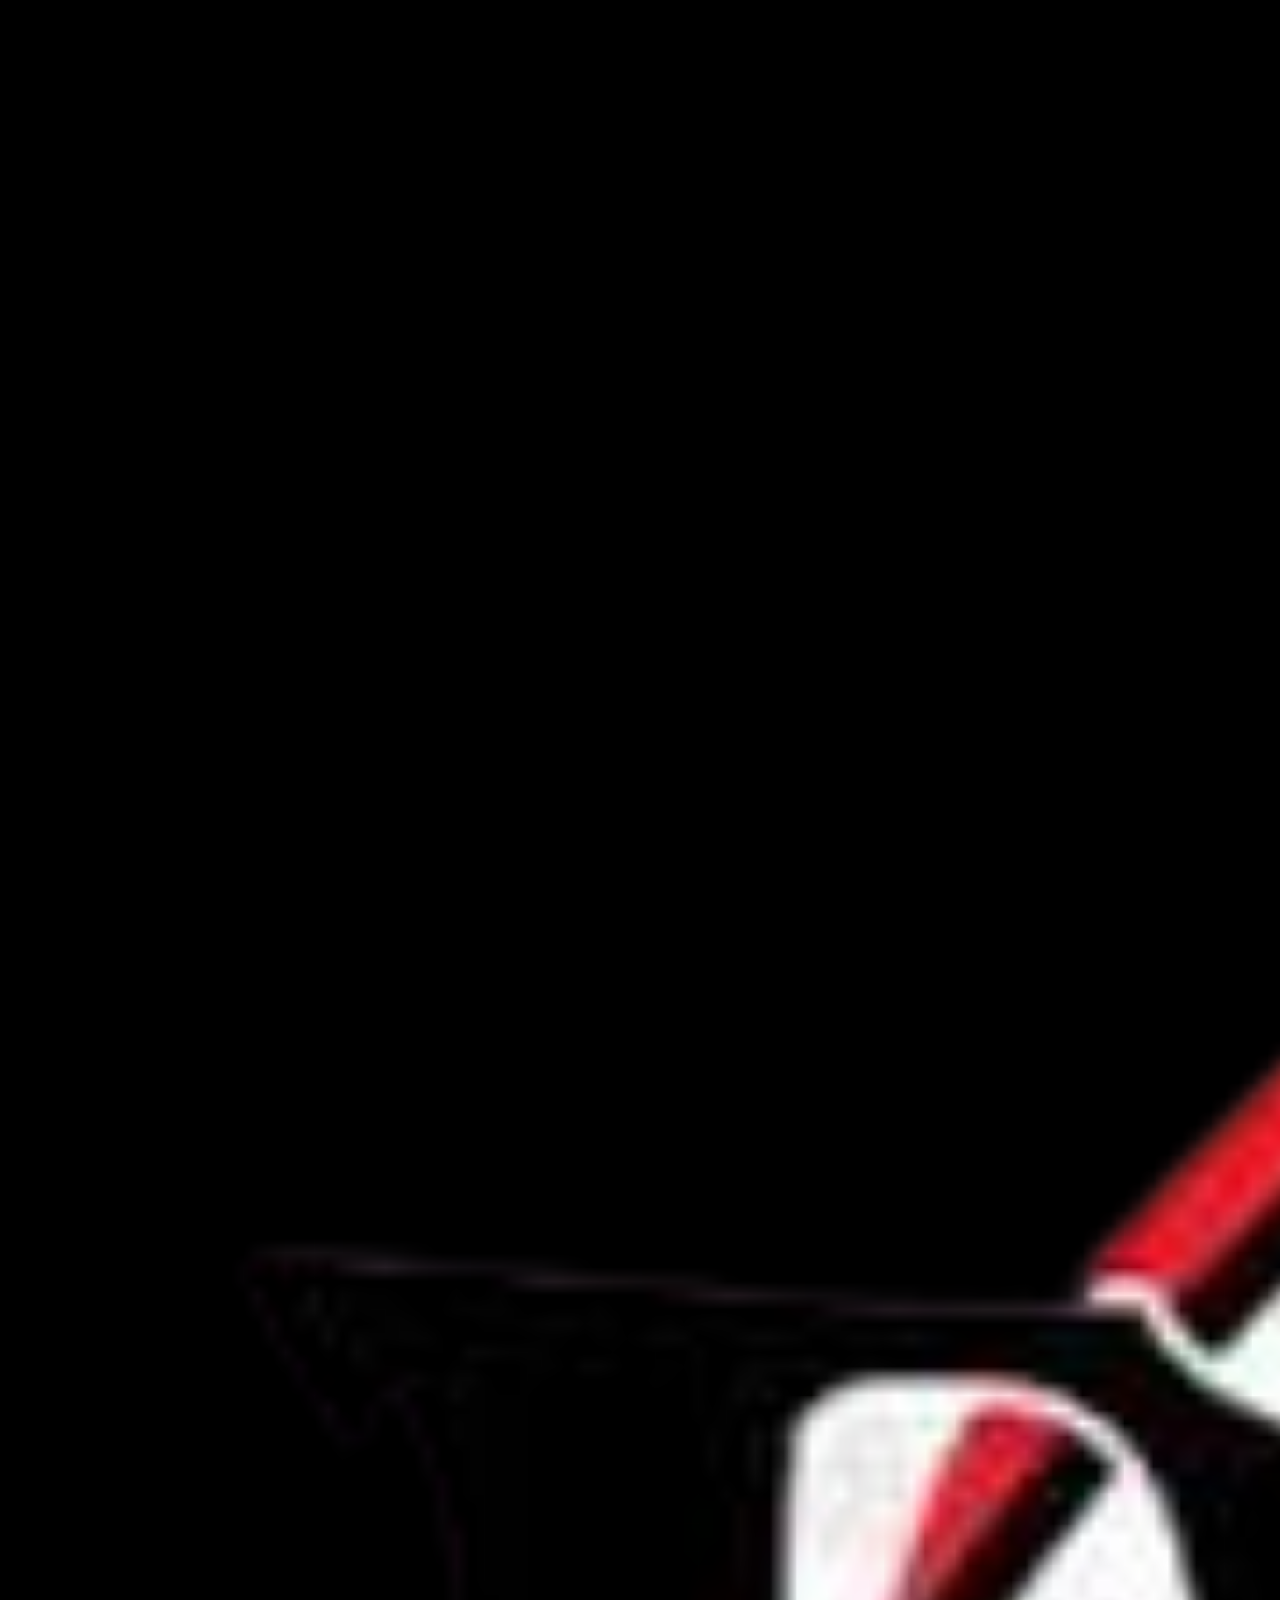
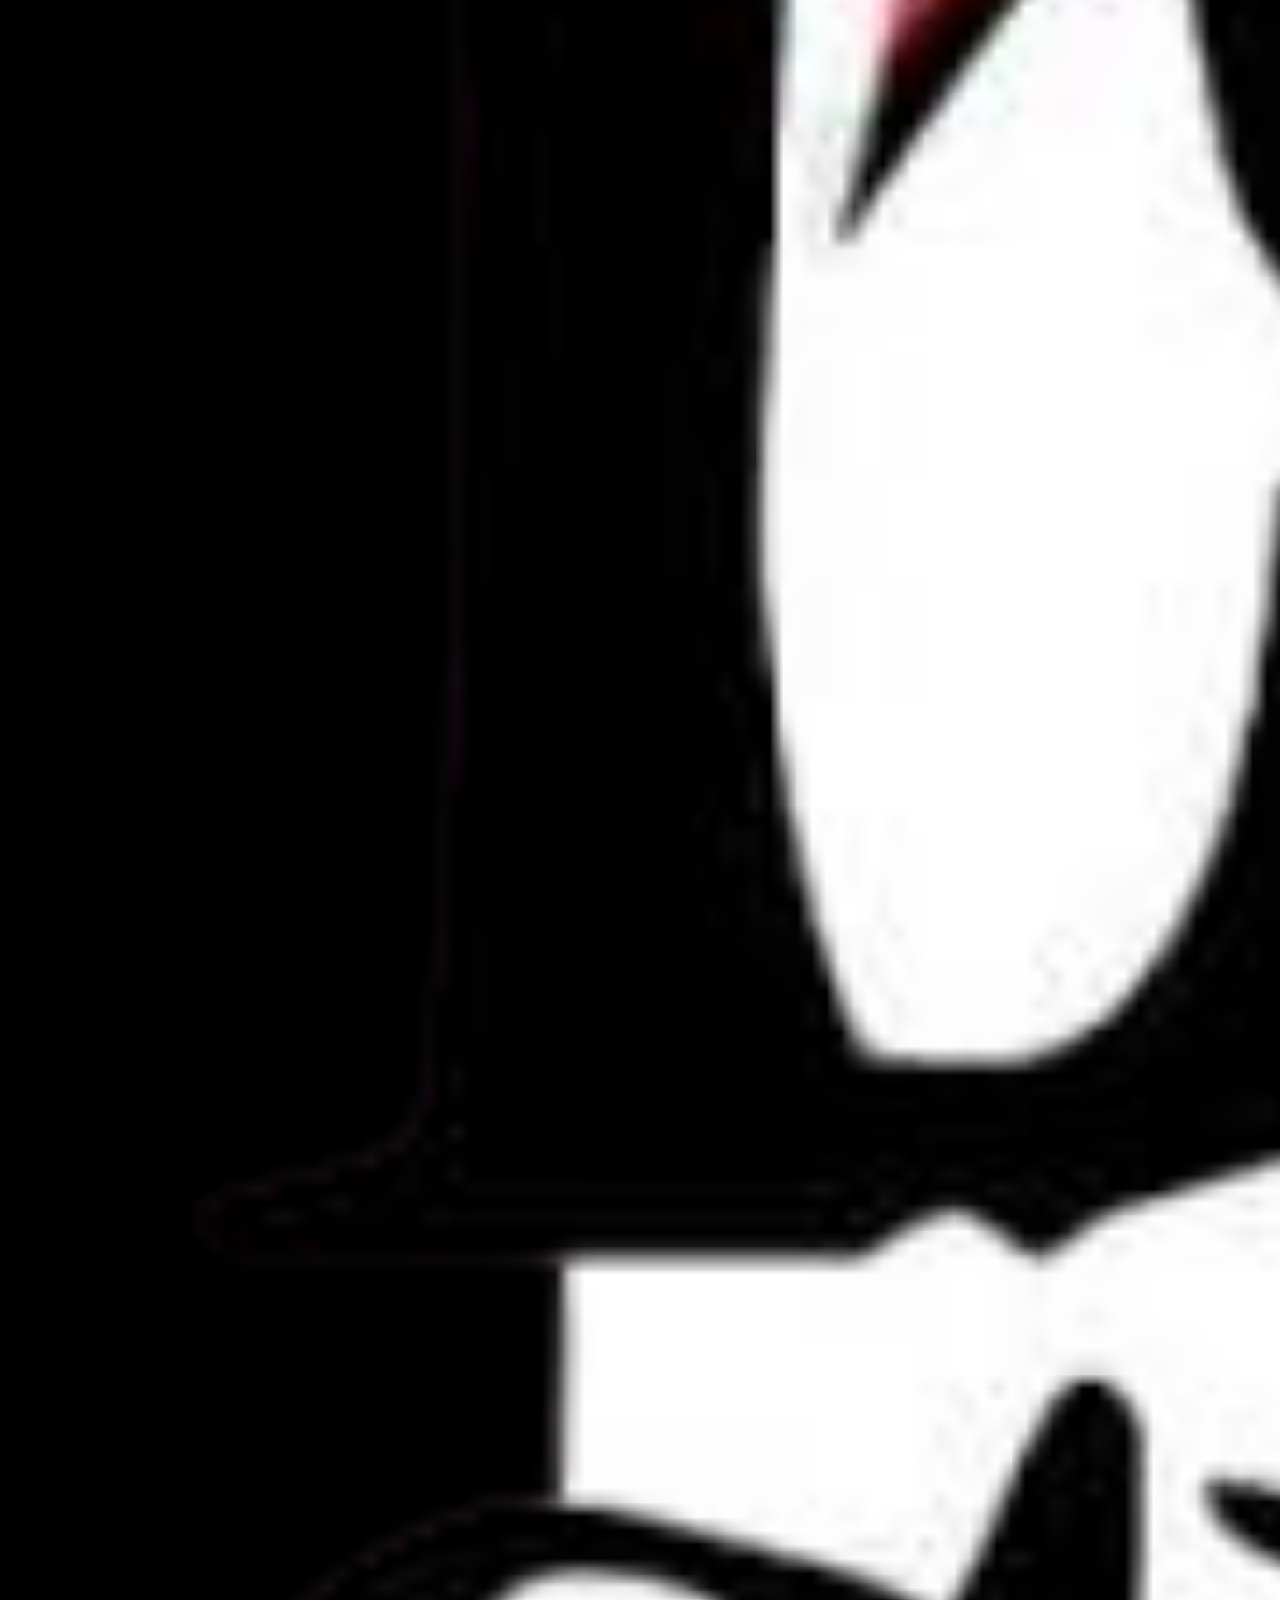
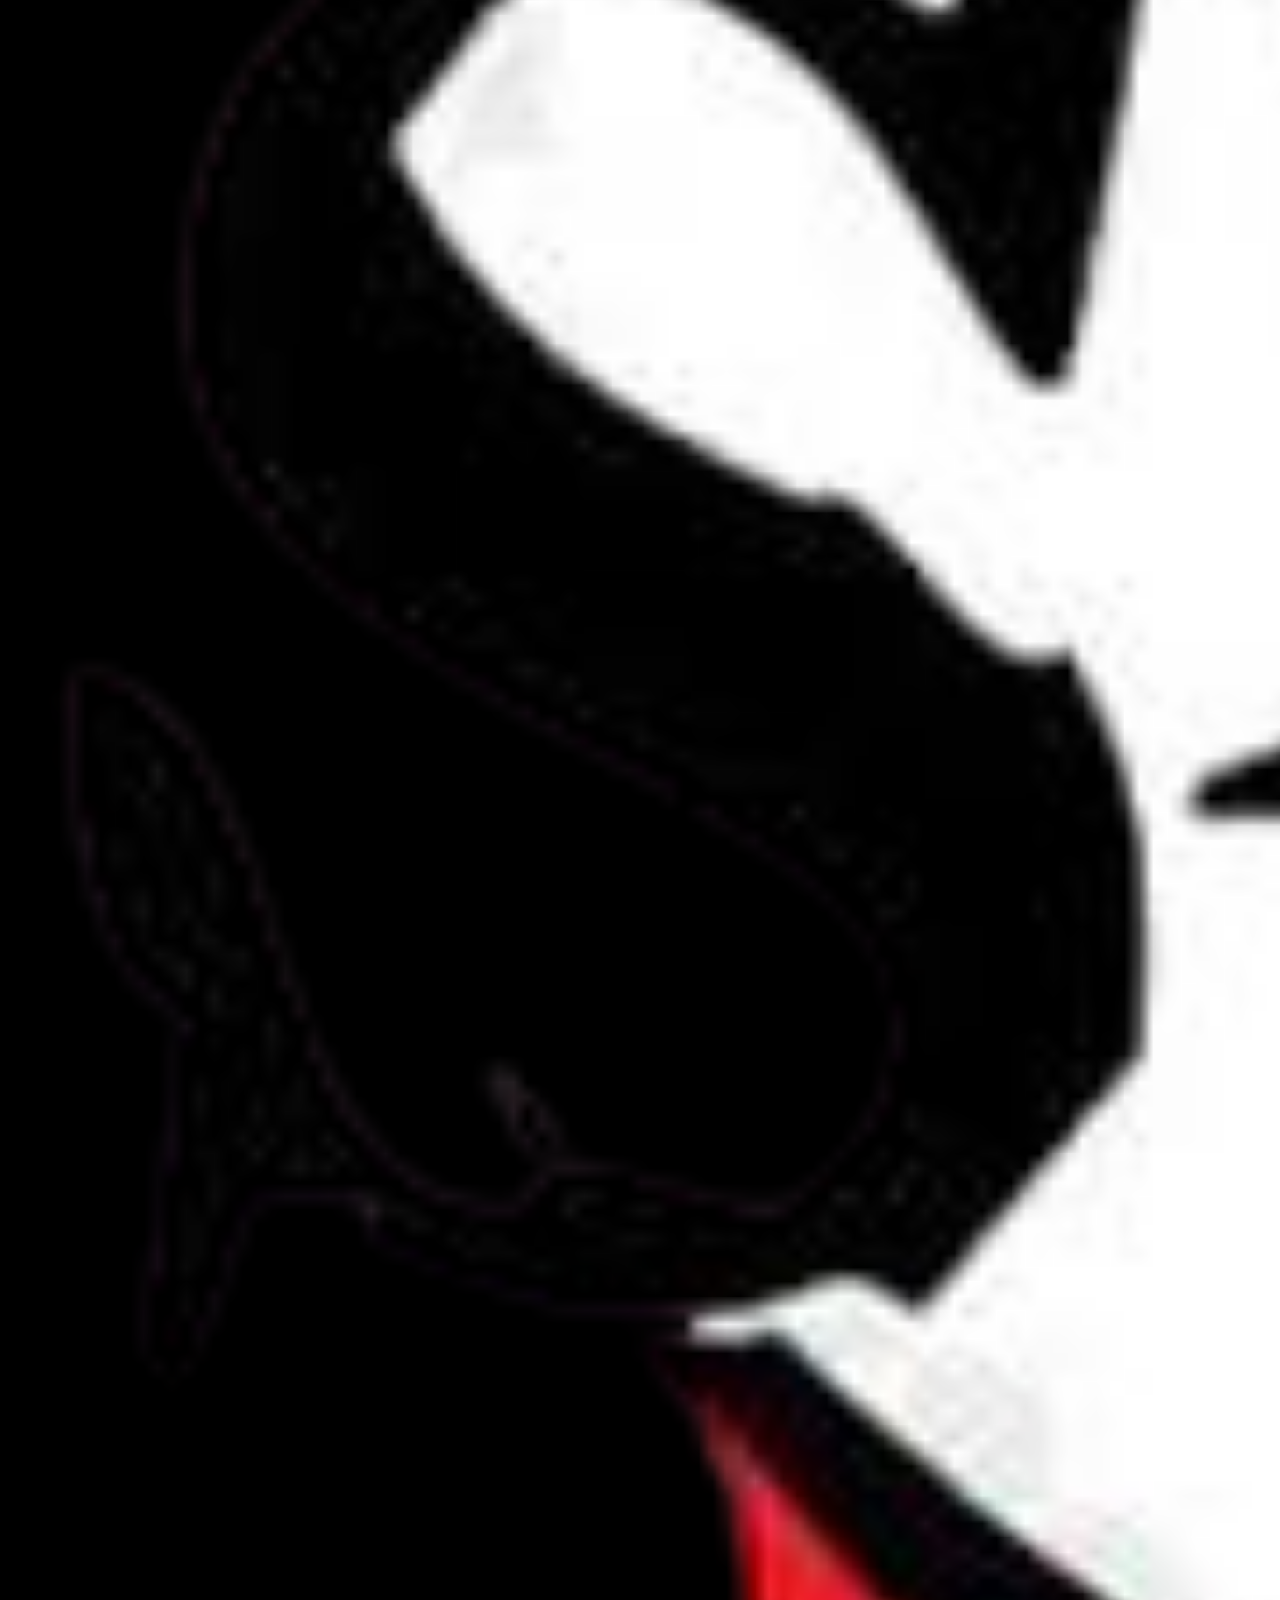
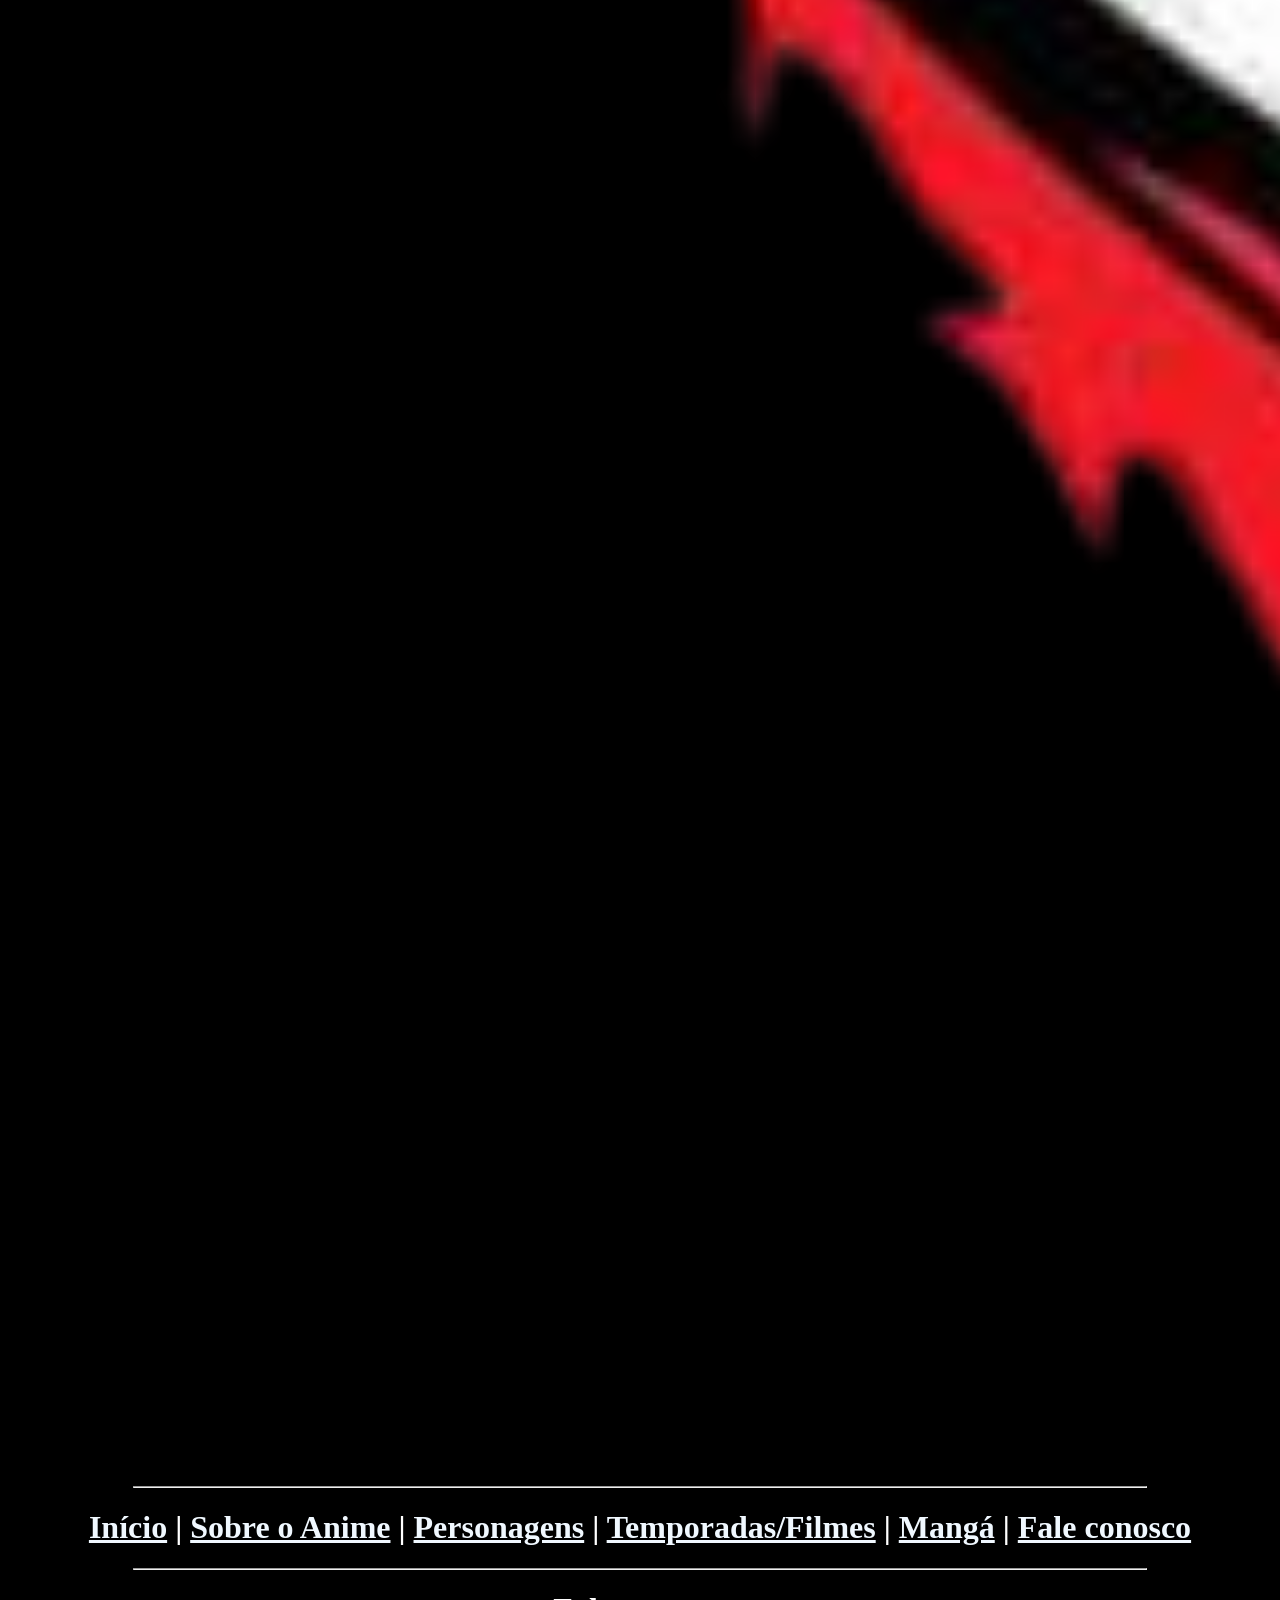
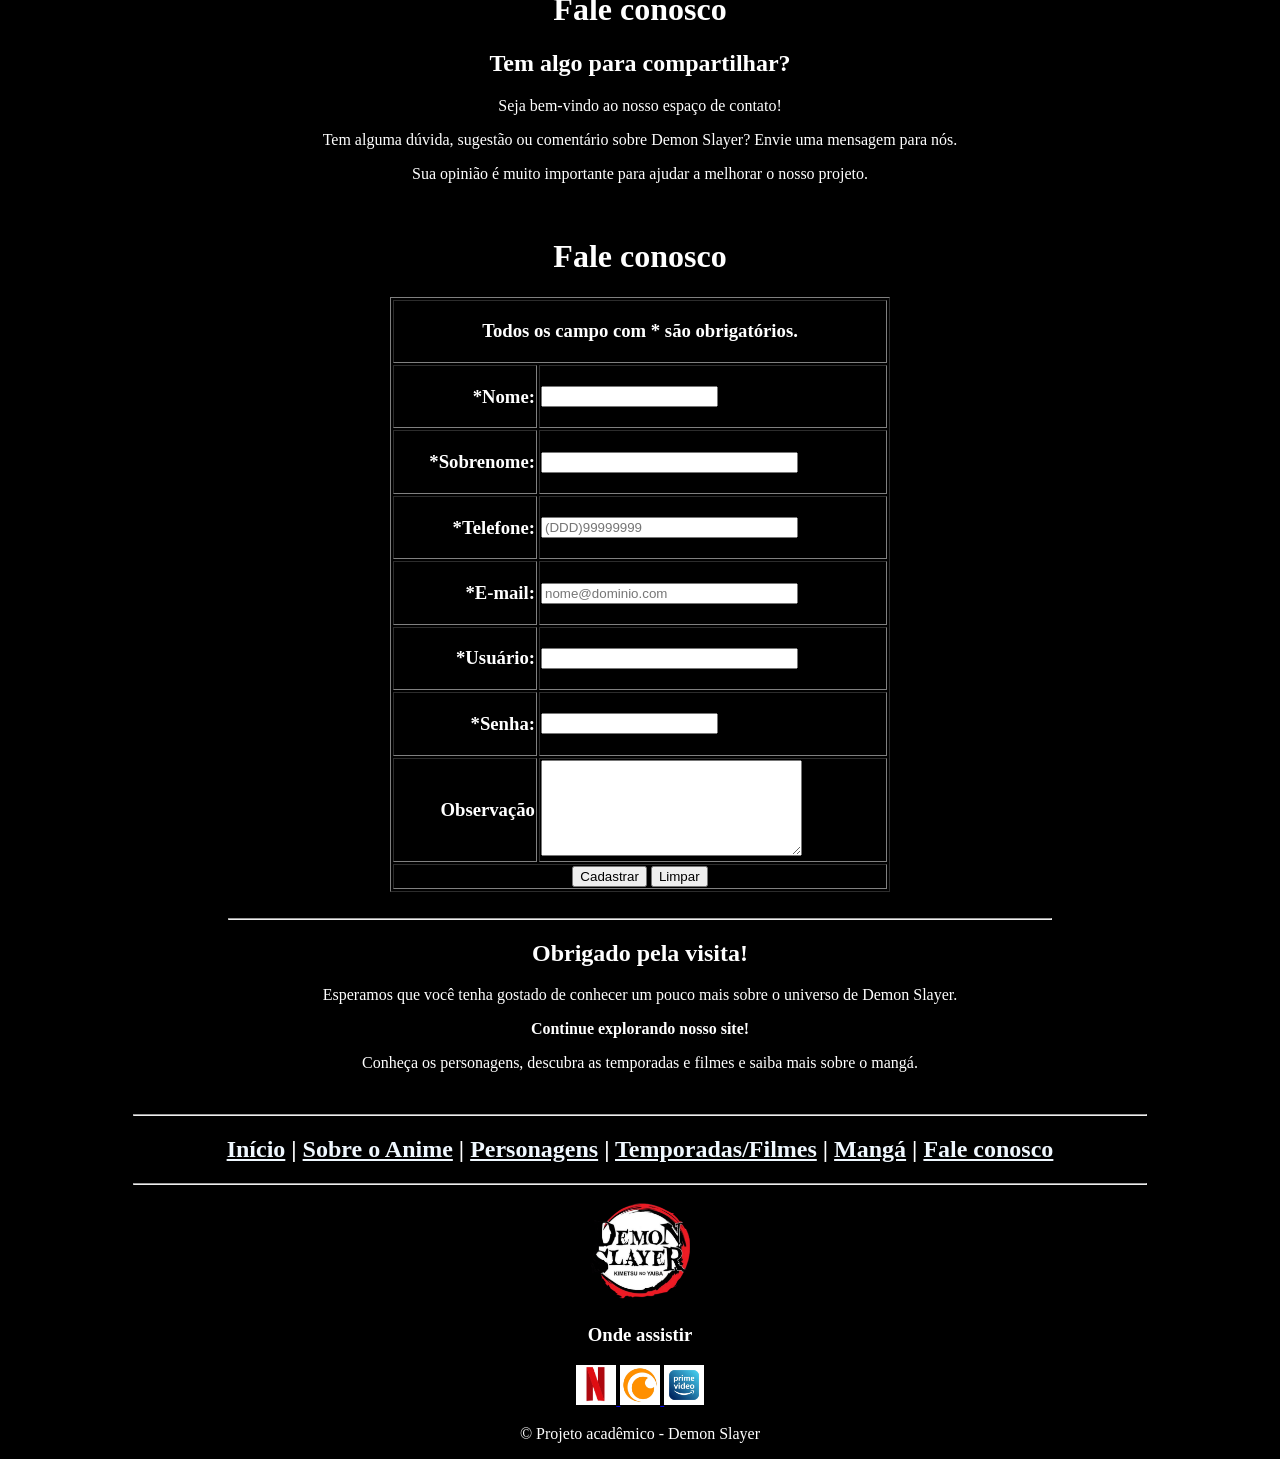
<file: pages/faleconosco.html>
<!DOCTYPE html>
<html lang="pt-br">

<head>
    <meta charset="UTF-8">
    <title>Fale Conosco - Demon Slayer</title>
</head>

<body bgcolor="black" text="white">

    <!-- Cabeçalho -->
    <p align="center">
        <a href="../index.html">
            <img src="../img/simbolo.png" height="auto" alt="Símbolo Demon Slayer" title="Símbolo Demon Slayer" />
        </a>
    </p>

    <hr width="80%" />

    <!-- Menu -->
    <h1 align="center">
        <a href="../index.html" style="color: aliceblue;">Início</a> |
        <a href="./sobre.html" style="color: aliceblue;">Sobre o Anime</a> |
        <a href="./personagens.html" style="color: aliceblue;">Personagens</a> |
        <a href="./temporadas.html" style="color: aliceblue;">Temporadas/Filmes</a> |
        <a href="./manga.html" style="color: aliceblue;">Mangá</a> |
        <a href="./faleconosco.html" style="color: aliceblue;">Fale conosco</a>
    </h1>

    <hr width="80%" />

    <!-- Conteúdo principal -->

    <h1 align="center">Fale conosco</h1>

    <h2 align="center">Tem algo para compartilhar?</h2>

    <p align="center">
        Seja bem-vindo ao nosso espaço de contato!
    </p>

    <p align="center">
        Tem alguma dúvida, sugestão ou comentário sobre Demon Slayer?
        Envie uma mensagem para nós.
    </p>

    <p align="center">
        Sua opinião é muito importante para ajudar a melhorar o nosso projeto.
    </p>

    <br />

    <!-- Formulário -->

    <h1 align="center">Fale conosco</h1>
    <form action="../index.html" method="post">
        <table align="center" width="500" height="auto" border="1">
            <thead>
                <tr>
                    <td colspan="2" align="center">  <!-- colsplan serve para mesclar colunas-->
                        <h3>
                            Todos os campo com * são obrigatórios.
                        </h3>
                    </td>
                </tr>
            </thead>
            <tbody>
                <tr>
                    <td align="right">
                        <h3>*Nome:</h3>
                    </td>
                    <td align="left">
                        <input type="texto" name="nome" required maxlength="50"/>
                    </td>
                </tr>
                <tr>
                    <td align="right">
                        <h3>*Sobrenome:</h3>
                    </td>
                    <td align="left">
                        <input type="text" name="sobrenome" required size="30" maxlength="50"/>
                    </td>
                </tr>              
                <tr>
                    <td align="right">
                        <h3>*Telefone:</h3>
                    </td>
                    <td align="left">
                        <input type="tel" name="telefone" required size="30" maxlength="11" placeholder="(DDD)99999999" />
                    </td>
                </tr>
                <tr>
                    <td align="right">
                        <h3>*E-mail:</h3>
                    </td>
                    <td align="left">
                        <input type="email" name="email" required size="30" maxlength="50" placeholder="nome@dominio.com" />
                    </td>
                </tr>
                <tr>
                    <td align="right">
                        <h3>*Usuário:</h3>
                    </td>
                    <td align="left">
                        <input type="text" name="usuario" required size="30" maxlength="50" />
                    </td>
                </tr>
                <tr>
                    <td align="right">
                        <h3>*Senha:</h3>
                    </td>
                    <td align="left">
                        <input type="password" name="senha" required maxlength="50" />
                    </td>
                </tr>
                <tr>
                    <td align="right">
                        <h3>Observação</h3>
                    </td>
                    <td align="left">
                        <textarea name="obs" rows="6" cols="30" >
                        </textarea>
                    </td>
                </tr>
            </tbody>
            <tfoot>
                <tr>
                    <td align="center" colspan="2">
                        <input type="submit" name="enviar" value="Cadastrar"/>
                        <input type="reset" name="limpar" value="Limpar"/>

                    </td>
                </tr>
            </tfoot>
        </table>

    </form>

    <br />

    <hr width="65%" />

    <!-- Mensagem final -->

    <h2 align="center">Obrigado pela visita!</h2>

    <p align="center">
        Esperamos que você tenha gostado de conhecer um pouco mais
        sobre o universo de Demon Slayer.
    </p>

    <p align="center">
        <strong>
            Continue explorando nosso site!
        </strong>
    </p>

    <p align="center">
        Conheça os personagens, descubra as temporadas e filmes
        e saiba mais sobre o mangá.
    </p>

    <br />

    <!-- Rodapé -->

    <hr width="80%" />

    <h2 align="center">

        <a href="../index.html" style="color: aliceblue;">Início</a> |
        <a href="./sobre.html" style="color: aliceblue;">Sobre o Anime</a> |
        <a href="./personagens.html" style="color: aliceblue;">Personagens</a> |
        <a href="./temporadas.html" style="color: aliceblue;">Temporadas/Filmes</a> |
        <a href="./manga.html" style="color: aliceblue;">Mangá</a> |
        <a href="./faleconosco.html" style="color: aliceblue;">Fale conosco</a> 
    </h2>

    <hr width="80%" />

    <p align="center">

        <img src="../img/simbolo.png" height="100" alt="Símbolo Demon Slayer" title="Símbolo Demon Slayer" />

    </p>

    <h3 align="center">Onde assistir</h3>

    <p align="center">
        <a href="https://www.netflix.com/br/title/81091393?fromWatch=true&utm_source=chatgpt.com" target="_blank">
            <img src="../img/icon-netflix.png" height="40" alt="Netflix" title="Assistir Demon Slayer na Netflix" />
        </a>

        <a href="https://www.crunchyroll.com/pt-br/series/GY5P48XEY/demon-slayer-kimetsu-no-yaiba" target="_blank">

            <img src="../img/icon-crunchyroll.jpg" height="40" alt="Crunchyroll"
                title="Assistir Demon Slayer na Crunchyroll" />

        </a>

        <a href="https://www.primevideo.com/-/pt/detail/0I24QEX648DOPO1VD55AUL7PKZ" target="_blank">

            <img src="../img/amazon-prime-video.jpg" height="40" alt="Prime Video"
                title="Assistir Demon Slayer no Prime Video" />

        </a>

    </p>

    <p align="center">
        © Projeto acadêmico - Demon Slayer
    </p>

</body>

</html>
</file>
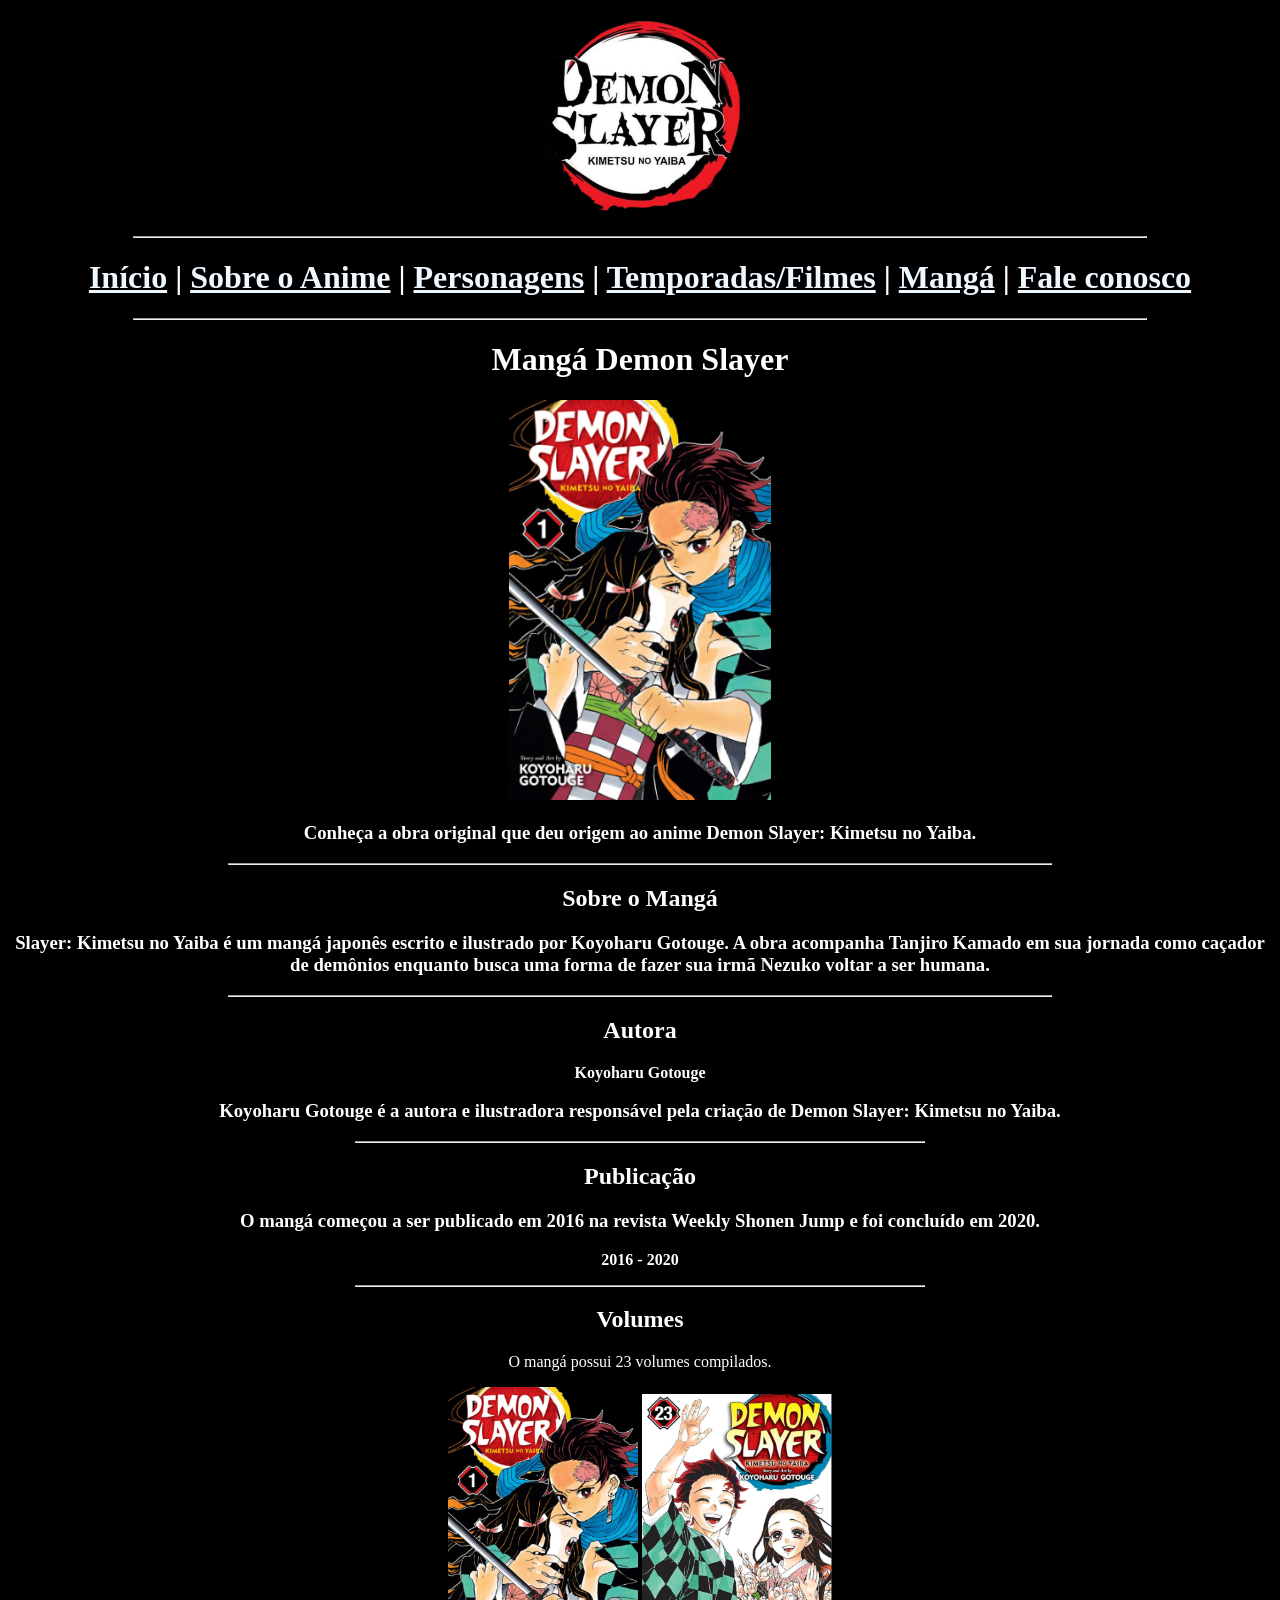
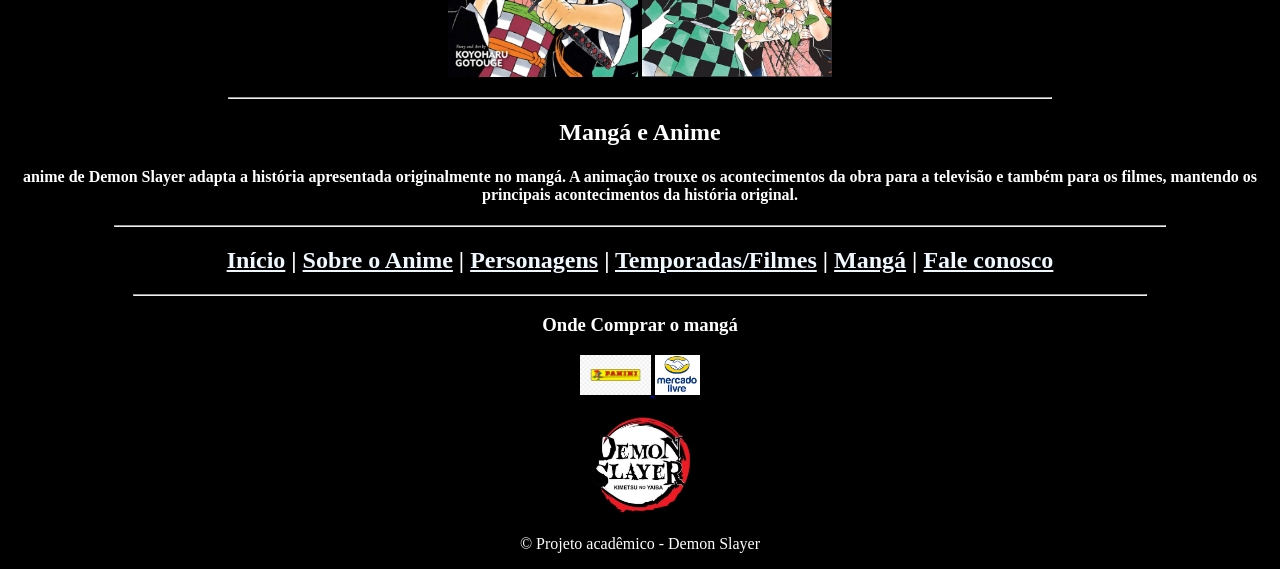
<file: pages/manga.html>
<!DOCTYPE html>
<html lang="pt-br">

<head>
    <meta charset="UTF-8">
    <title>Mangá - Demon Slayer</title>
</head>

<body bgcolor="black" text="white">

    <!-- Cabeçalho -->
    <p align="center">
        <a href="../index.html">
            <img src="../img/simbolo.png"
                height="200"
                alt="Símbolo Demon Slayer"
                title="Símbolo Demon Slayer" />
        </a>
    </p>

    <hr width="80%" />

    <!-- Menu -->
    <h1 align="center">
        <a href="../index.html" style="color: aliceblue;">Início</a> |
        <a href="./sobre.html" style="color: aliceblue;">Sobre o Anime</a> |
        <a href="./personagens.html" style="color: aliceblue;">Personagens</a> |
        <a href="./temporadas.html" style="color: aliceblue;">Temporadas/Filmes</a> |
        <a href="./manga.html" style="color: aliceblue;">Mangá</a> |
        <a href="./faleconosco.html" style="color: aliceblue;">Fale conosco</a>
    </h1>

    <hr width="80%" />

    <!-- Título -->
    <h1 align="center">Mangá Demon Slayer</h1>

    <p align="center">
        <img src="../img/manga-01.png"
            height="400"
            alt="Mangá Demon Slayer"
            title="Mangá Demon Slayer" />
    </p>

    <p align="center">
       <h3 align="center">
        Conheça a obra original que deu origem ao anime Demon Slayer:
        Kimetsu no Yaiba.
       </h3>
    </p>

    <!-- Sobre o mangá -->
    <hr width="65%" />

    <h2 align="center">Sobre o Mangá</h2>

    <p>
        <h3 align="center">
        Slayer: Kimetsu no Yaiba é um mangá japonês escrito e
        ilustrado por Koyoharu Gotouge. A obra acompanha Tanjiro
        Kamado em sua jornada como caçador de demônios enquanto busca
        uma forma de fazer sua irmã Nezuko voltar a ser humana.
        </h3>
    </p>

    <!-- Autor -->
    <hr width="65%" />

    <h2 align="center">Autora</h2>

    <p align="center">
        <strong>Koyoharu Gotouge</strong>
    </p>

    <p>
       <h3 align="center">
        Koyoharu Gotouge é a autora e ilustradora responsável pela
        criação de Demon Slayer: Kimetsu no Yaiba.
       </h3>
    </p>

    <!-- Publicação -->
    <hr width="45%" />

    <h2 align="center">Publicação</h2>

    <p>
        <h3 align="center">
        O mangá começou a ser publicado em 2016 na revista Weekly
        Shonen Jump e foi concluído em 2020.
        </h3>
    </p>

    <p align="center">
        <strong>2016 - 2020</strong>
    </p>

    <!-- Volumes -->
    <hr width="45%" />

    <h2 align="center">Volumes</h2>

    <p align="center">
        O mangá possui 23 volumes compilados.
    </p>

    <p align="center">
        <img src="../img/manga-01.png"
            width="15%"
            height="auto"
            alt="Volume 1 do mangá Demon Slayer"
            title="Volume 1 do mangá Demon Slayer" />

        <img src="../img/manga-23.png"
            width="15%"
            height="auto"
            alt="Volume 23 do mangá Demon Slayer"
            title="Volume 23 do mangá Demon Slayer" />
    </p>

    <!-- Relação com o anime -->
    <hr width="65%" />

    <h2 align="center">Mangá e Anime</h2>

    <p>
        <h4 align=center>
        anime de Demon Slayer adapta a história apresentada
        originalmente no mangá. A animação trouxe os acontecimentos
        da obra para a televisão e também para os filmes, mantendo
        os principais acontecimentos da história original.
        </h4>
    </p>

    <!-- Rodapé -->
    <hr width="83%" />

    <h2 align="center">
        <a href="../index.html" style="color: aliceblue;">Início</a> |
        <a href="./sobre.html" style="color: aliceblue;">Sobre o Anime</a> |
        <a href="./personagens.html" style="color: aliceblue;">Personagens</a> |
        <a href="./temporadas.html" style="color: aliceblue;">Temporadas/Filmes</a> |
        <a href="./manga.html" style="color: aliceblue;">Mangá</a> |
        <a href="./faleconosco.html" style="color: aliceblue;">Fale conosco</a>
    </h2>

    <hr width="80%" />
     
    <h3 align="center">Onde Comprar o mangá</h3>

    <p align="center">

        <a href="https://panini.com.br/planet-manga/demon-slayer?srsltid=AfmBOopfQWS6OOGG3yr4t4z4hS3PHHkU_4w_3xI1-ybCuhEMJTcqxJ6B"
            target="_blank">
            <img src="../img/icon-panini.png"
                height="40"
                alt="Panini"
                title="Panini" />
        </a>

        <a href="https://lista.mercadolivre.com.br/manga-demon-slayer"
            target="_blank">
            <img src="../img/icon-mercado.png"
                height="40"
                alt="Mercado Livre"
                title="Mercado Livre" />
        </a>

    </p>

    <p align="center">
        <img src="../img/simbolo.png"
            height="100"
            alt="Símbolo Demon Slayer"
            title="Símbolo Demon Slayer" />
    </p>


    <p align="center">
        © Projeto acadêmico - Demon Slayer
    </p>

</body>

</html>
</file>
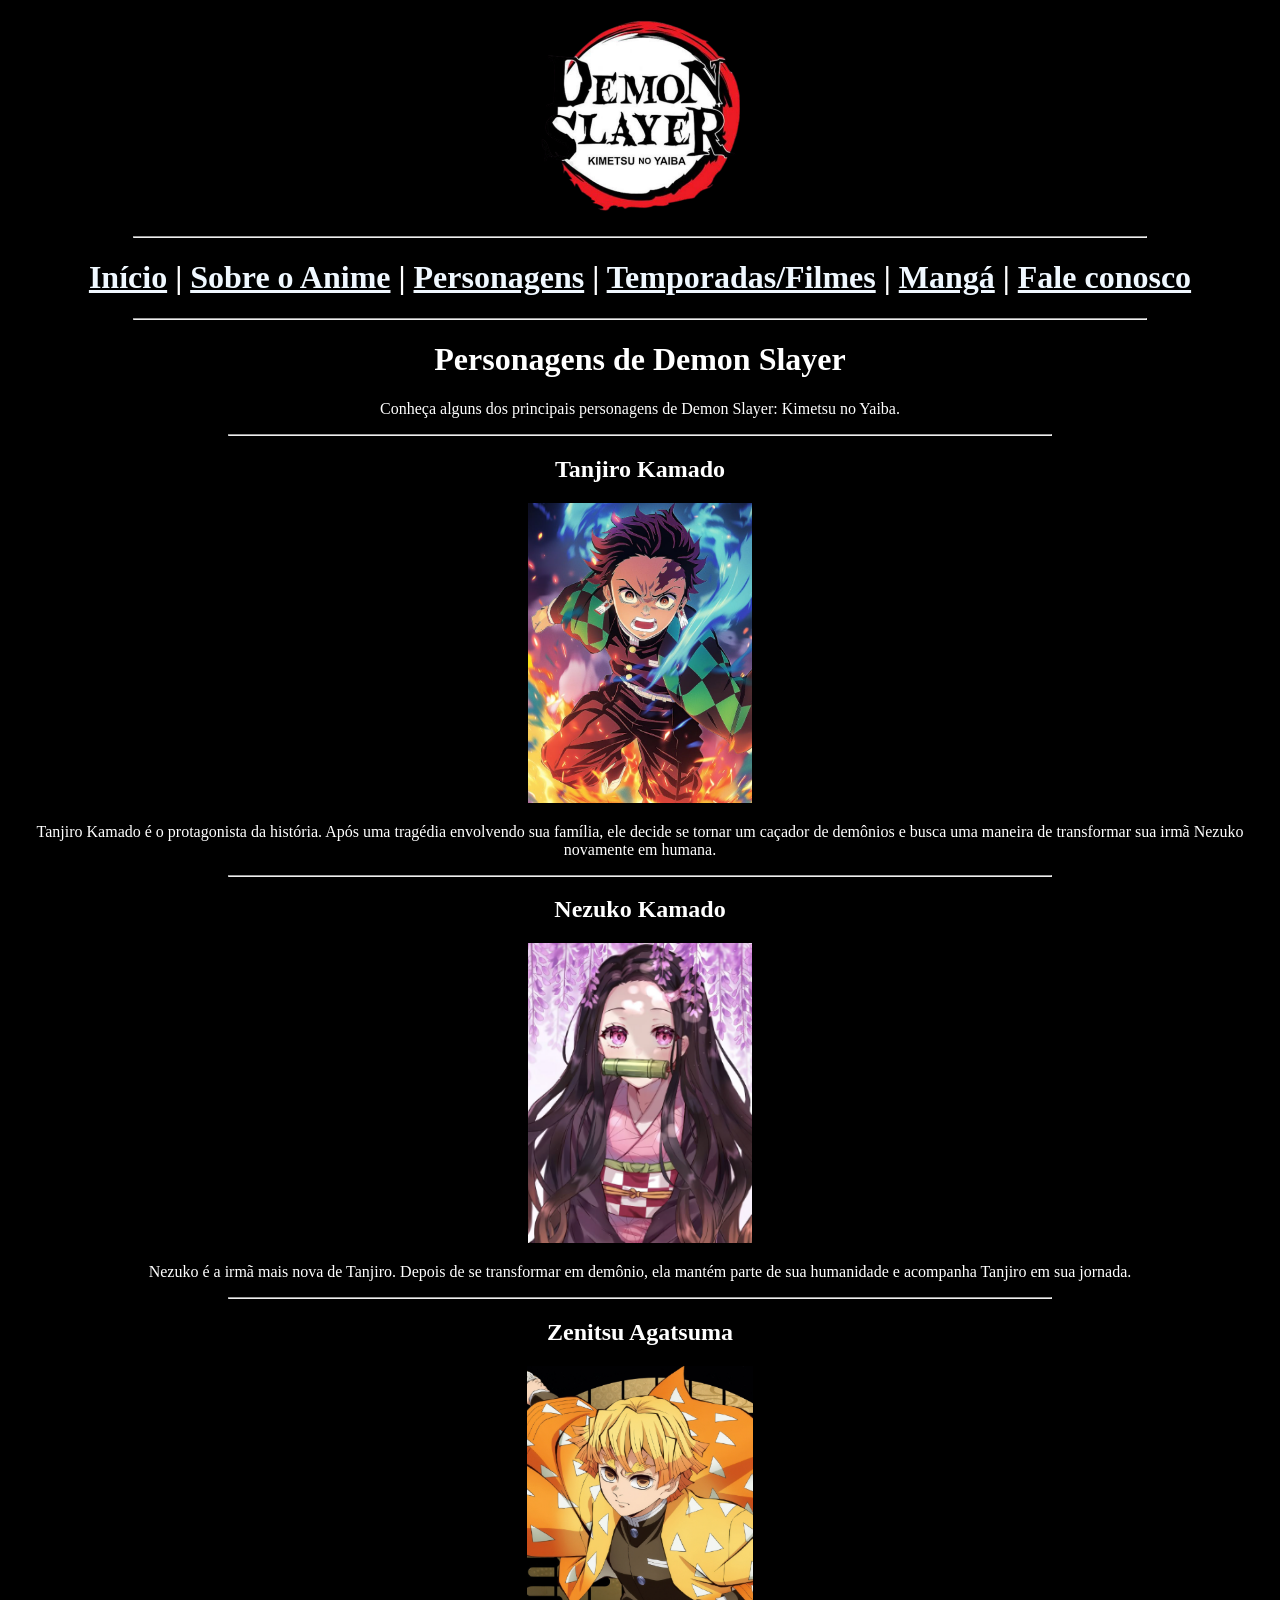
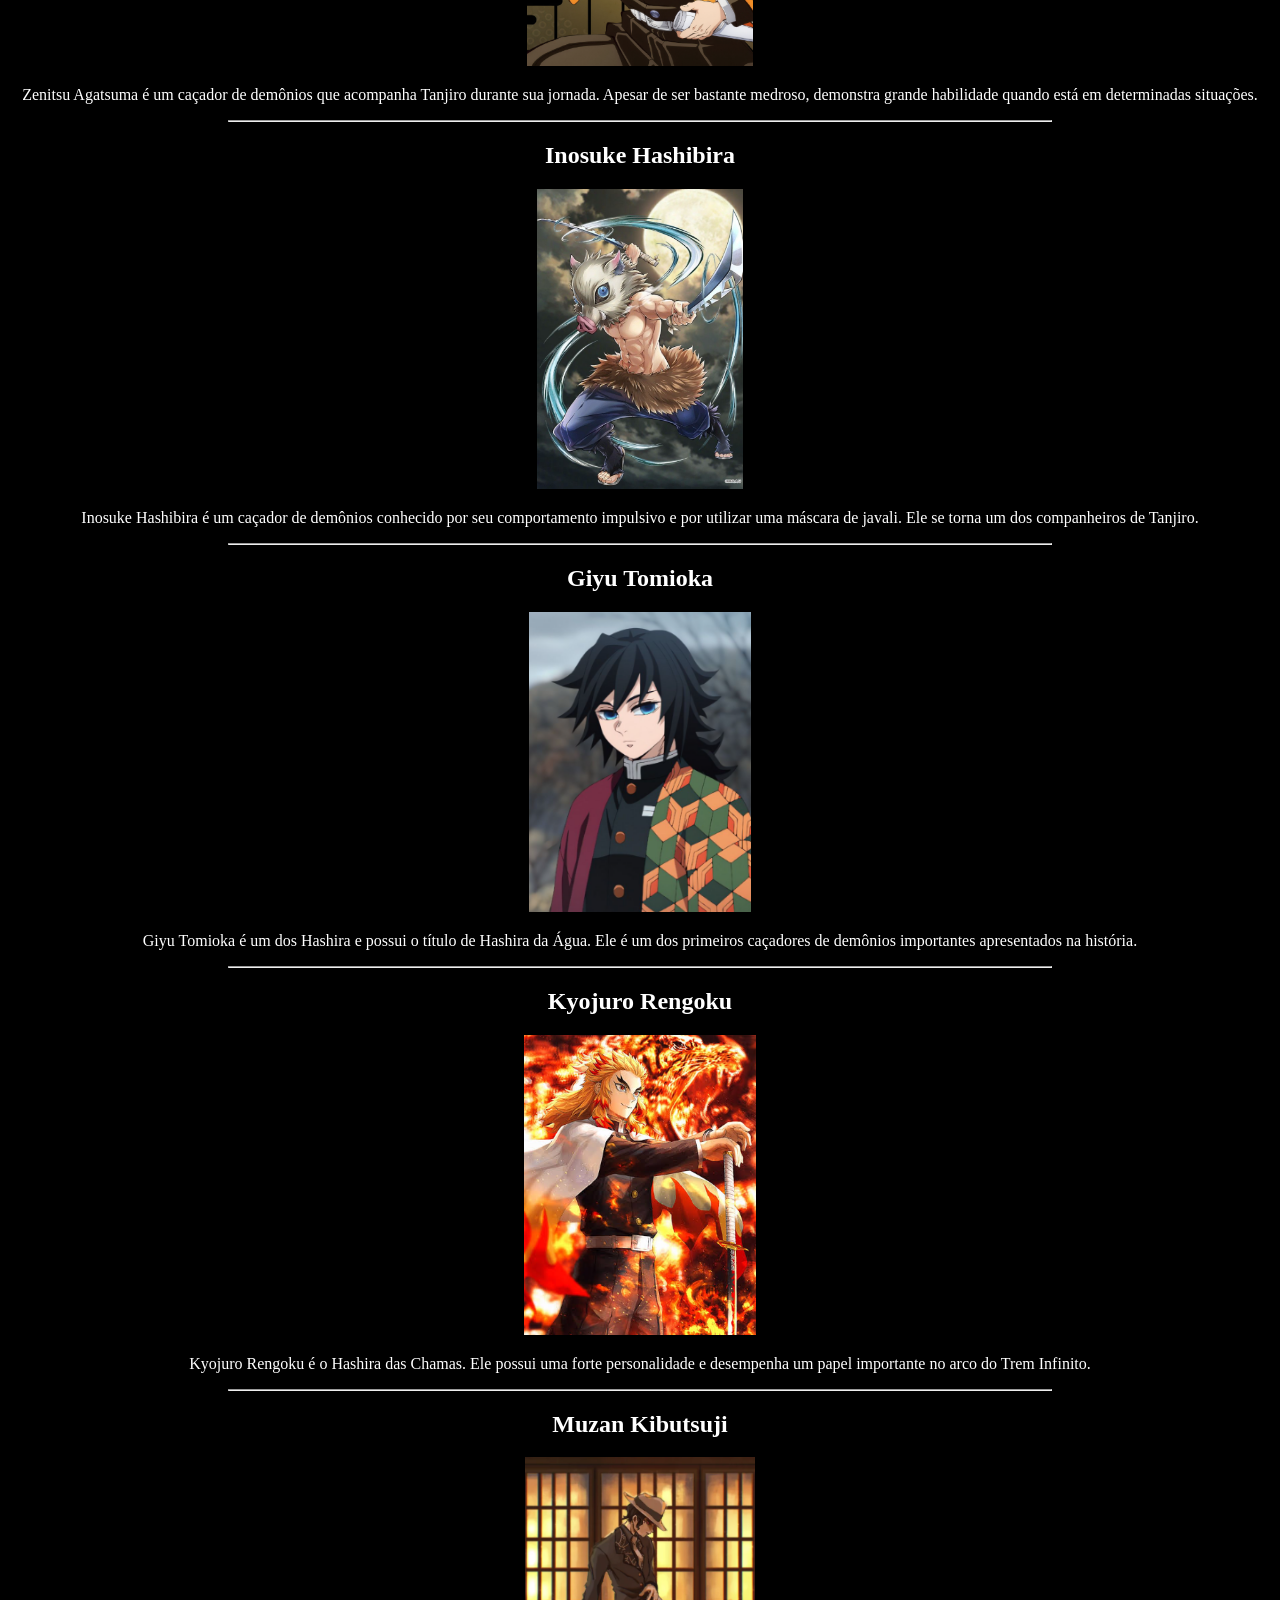
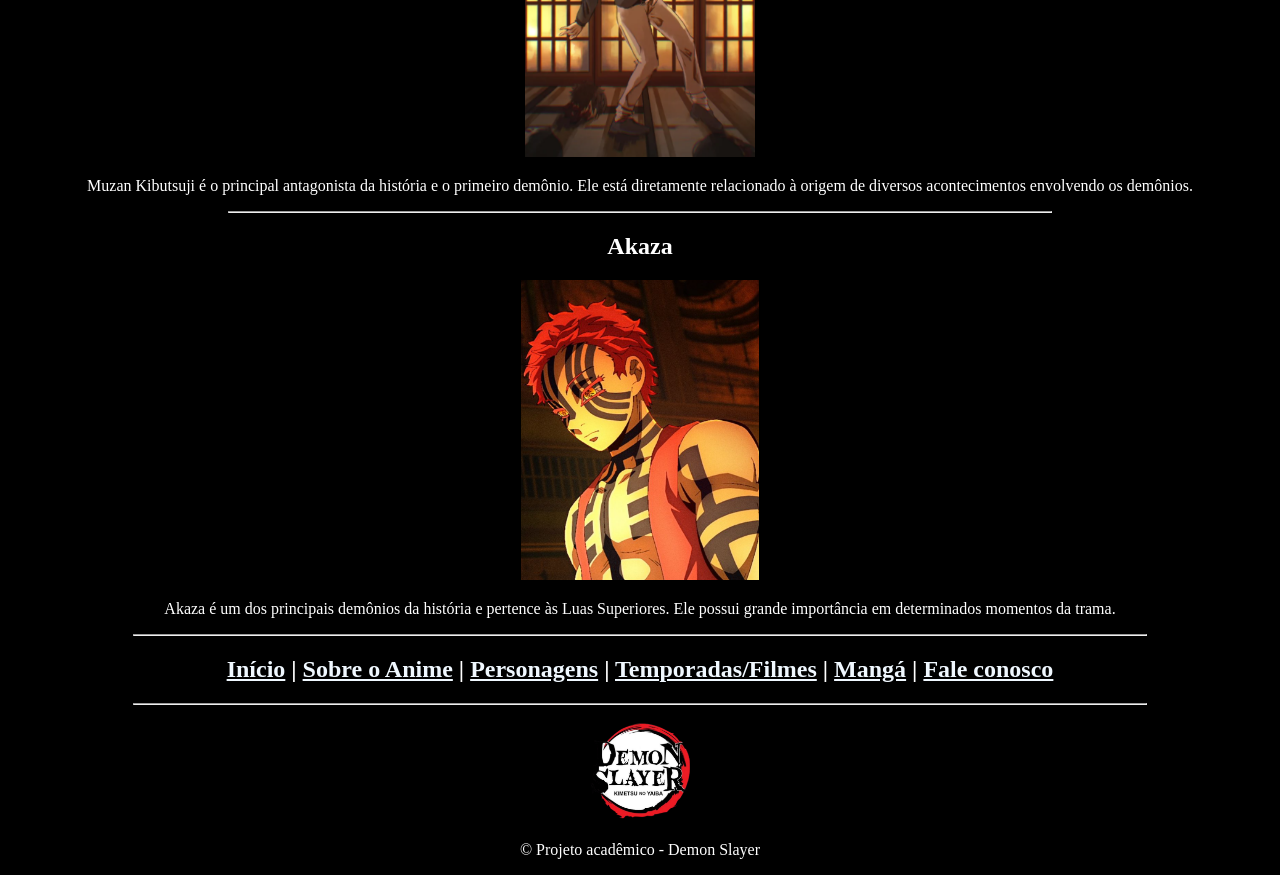
<file: pages/personagens.html>
<!DOCTYPE html>
<html lang="pt-br">

<head>
    <meta charset="UTF-8">
    <title>Personagens - Demon Slayer</title>
</head>

<body bgcolor="black" text="white">

    <!-- Cabeçalho -->
    <p align="center">
        <a href="../index.html">
            <img src="../img/simbolo.png" height="200"
                alt="Símbolo Demon Slayer"
                title="Símbolo Demon Slayer" />
        </a>
    </p>

    <hr width="80%" />

    <!-- Menu -->
    <h1 align="center">
        <a href="../index.html" style="color: aliceblue;">Início</a> |
        <a href="./sobre.html" style="color: aliceblue;">Sobre o Anime</a> |
        <a href="./personagens.html" style="color: aliceblue;">Personagens</a> |
        <a href="./temporadas.html" style="color: aliceblue;">Temporadas/Filmes</a> |
        <a href="./manga.html" style="color: aliceblue;">Mangá</a> |
        <a href="./faleconosco.html" style="color: aliceblue;">Fale conosco</a>
    </h1>

    <hr width="80%" />

    <!-- Título -->
    <h1 align="center">Personagens de Demon Slayer</h1>

    <p align="center">
        Conheça alguns dos principais personagens de Demon Slayer:
        Kimetsu no Yaiba.
    </p>

    <!-- Tanjiro -->
    <hr width="65%" />

    <h2 align="center">Tanjiro Kamado</h2>

    <p align="center">
        <img src="../img/Tanjiro-kamado.png" height="300"
            alt="Tanjiro Kamado"
            title="Tanjiro Kamado" />
    </p>

    <p align="center">
        Tanjiro Kamado é o protagonista da história. Após uma tragédia
        envolvendo sua família, ele decide se tornar um caçador de
        demônios e busca uma maneira de transformar sua irmã Nezuko
        novamente em humana.
    </p>

    <!-- Nezuko -->
    <hr width="65%" />

    <h2 align="center">Nezuko Kamado</h2>

    <p align="center">
        <img src="../img/Nezuko-kamado.png" height="300"
            alt="Nezuko Kamado"
            title="Nezuko Kamado" />
    </p>

    <p align="center">
        Nezuko é a irmã mais nova de Tanjiro. Depois de se transformar
        em demônio, ela mantém parte de sua humanidade e acompanha
        Tanjiro em sua jornada.
    </p>

    <!-- Zenitsu -->
    <hr width="65%" />

    <h2 align="center">Zenitsu Agatsuma</h2>

    <p align="center">
        <img src="../img/Zenitsu-agatsuma.png" height="300"
            alt="Zenitsu Agatsuma"
            title="Zenitsu Agatsuma" />
    </p>

    <p align="center">
        Zenitsu Agatsuma é um caçador de demônios que acompanha Tanjiro
        durante sua jornada. Apesar de ser bastante medroso, demonstra
        grande habilidade quando está em determinadas situações.
    </p>

    <!-- Inosuke -->
    <hr width="65%" />

    <h2 align="center">Inosuke Hashibira</h2>

    <p align="center">
        <img src="../img/inosuke-hashibira.png" height="300"
            alt="Inosuke Hashibira"
            title="Inosuke Hashibira" />
    </p>

    <p align="center">
        Inosuke Hashibira é um caçador de demônios conhecido por seu
        comportamento impulsivo e por utilizar uma máscara de javali.
        Ele se torna um dos companheiros de Tanjiro.
    </p>

    <!-- Giyu -->
    <hr width="65%" />

    <h2 align="center">Giyu Tomioka</h2>

    <p align="center">
        <img src="../img/giyu-tomioka.png" height="300"
            alt="Giyu Tomioka"
            title="Giyu Tomioka" />
    </p>

    <p align="center">
        Giyu Tomioka é um dos Hashira e possui o título de Hashira da
        Água. Ele é um dos primeiros caçadores de demônios importantes
        apresentados na história.
    </p>

    <!-- Rengoku -->
    <hr width="65%" />

    <h2 align="center">Kyojuro Rengoku</h2>

    <p align="center">
        <img src="../img/Kyojuro-rengoku.png" height="300"
            alt="Kyojuro Rengoku"
            title="Kyojuro Rengoku" />
    </p>

    <p align="center">
        Kyojuro Rengoku é o Hashira das Chamas. Ele possui uma forte
        personalidade e desempenha um papel importante no arco do
        Trem Infinito.
    </p>

    <!-- Muzan -->
    <hr width="65%" />

    <h2 align="center">Muzan Kibutsuji</h2>

    <p align="center">
        <img src="../img/muzan-kibutsuji.png" height="300"
            alt="Muzan Kibutsuji"
            title="Muzan Kibutsuji" />
    </p>

    <p align="center">
        Muzan Kibutsuji é o principal antagonista da história e o
        primeiro demônio. Ele está diretamente relacionado à origem
        de diversos acontecimentos envolvendo os demônios.
    </p>

    <!-- Akaza -->
    <hr width="65%" />

    <h2 align="center">Akaza</h2>

    <p align="center">
        <img src="../img/Akaza.png" height="300"
            alt="Akaza"
            title="Akaza" />
    </p>

    <p align="center">
        Akaza é um dos principais demônios da história e pertence às
        Luas Superiores. Ele possui grande importância em determinados
        momentos da trama.
    </p>

    <!-- Rodapé -->
    <hr width="80%" />

<h2 align="center">
    <a href="../index.html" style="color: aliceblue;">Início</a> |
    <a href="../pages/sobre.html" style="color: aliceblue;">Sobre o Anime</a> |
    <a href="../pages/personagens.html" style="color: aliceblue;">Personagens</a> |
    <a href="../pages/temporadas.html" style="color: aliceblue;">Temporadas/Filmes</a> |
    <a href="../pages/manga.html" style="color: aliceblue;">Mangá</a> |
    <a href="../pages/faleconosco.html" style="color: aliceblue;">Fale conosco</a>
</h2>

<hr width="80%" />

<p align="center">
    <img src="../img/simbolo.png"
         height="100"
         alt="Símbolo Demon Slayer"
         title="Símbolo Demon Slayer" />
</p>

<p align="center">
    © Projeto acadêmico - Demon Slayer
</p>

</body>

</html>
</file>
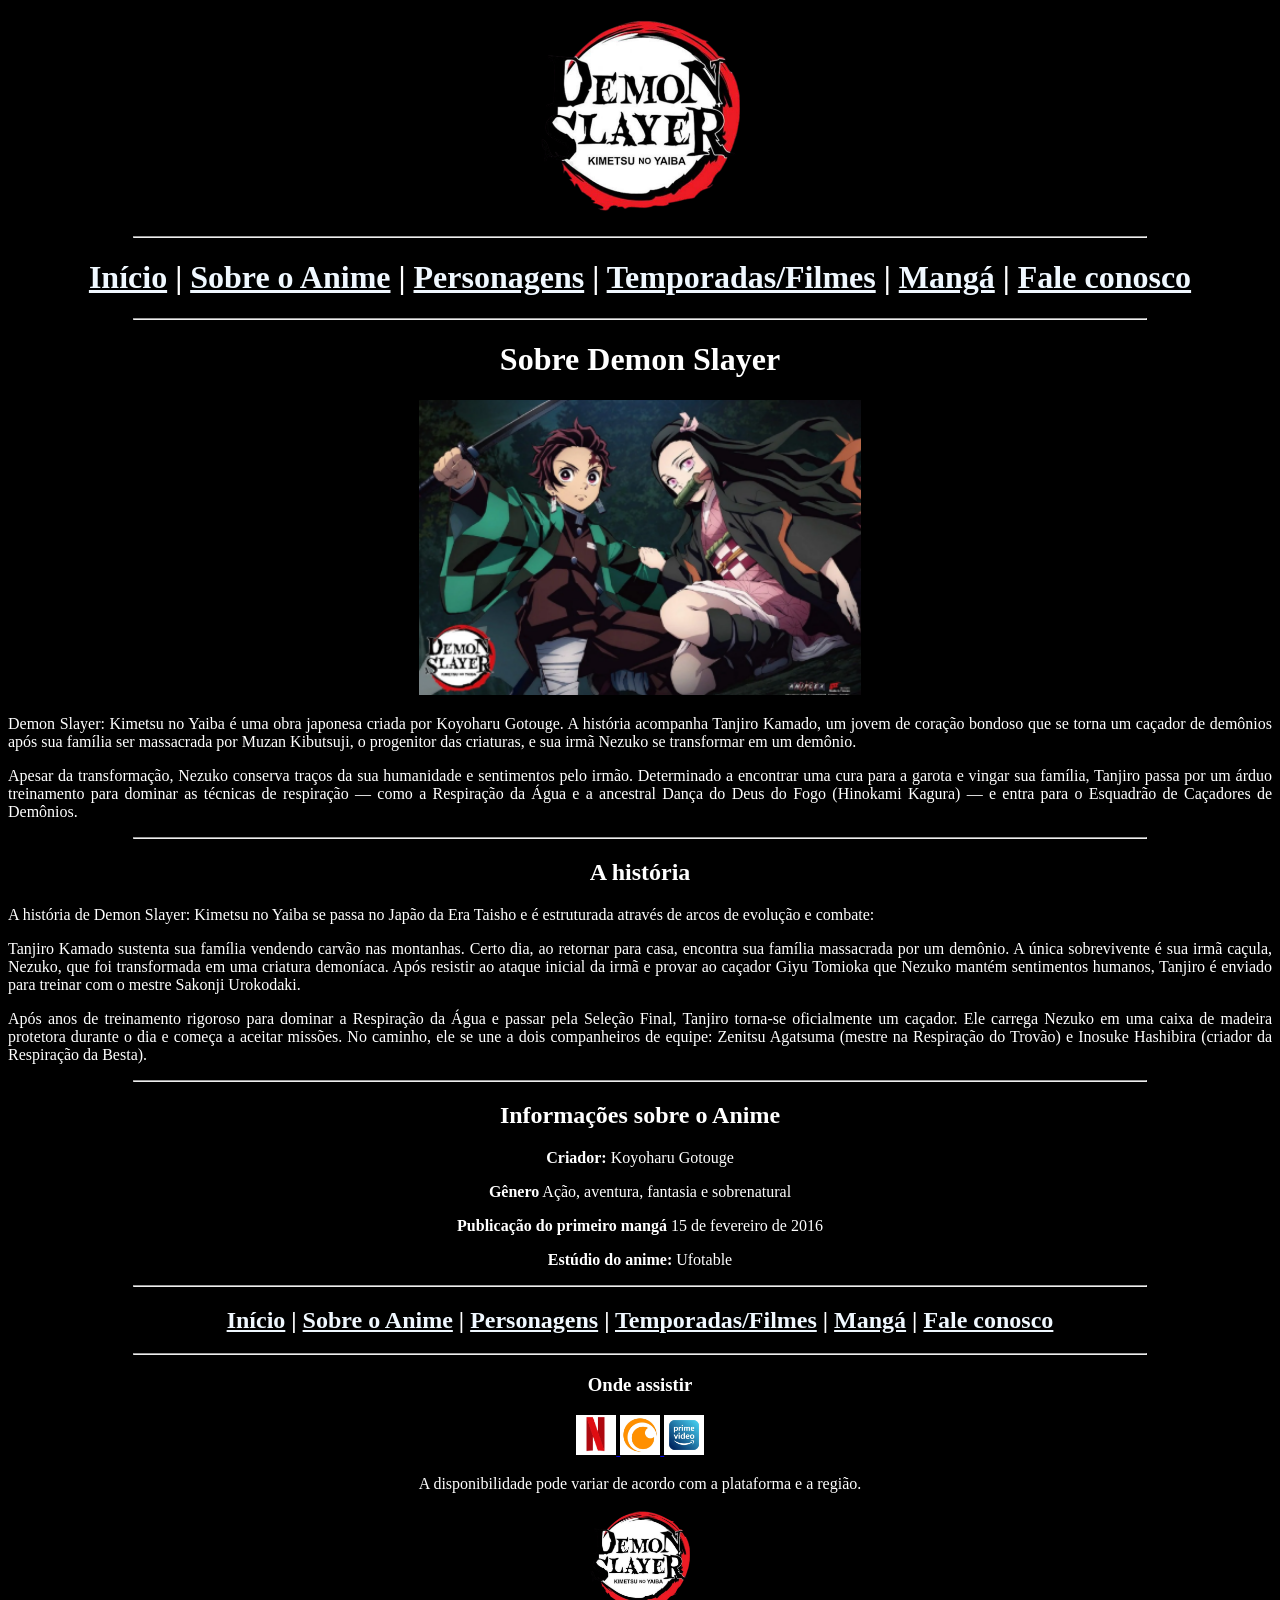
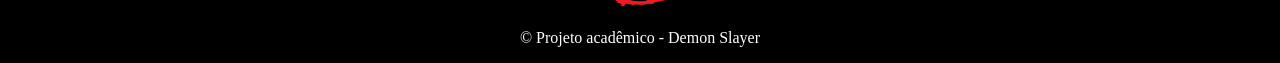
<file: pages/sobre.html>
<!DOCTYPE html>
<html lang="pt-br">

<head>
    <meta charset="UTF-8">
    <title>Sobre o Anime - Demon Slayer</title>
</head>

<body bgcolor="black" text="white">
    <p align="center">
        <a href="../index.html">
            <img src="../img/simbolo.png" height="200" />
        </a>
    </p>
    <hr width="80%" />
    <h1 align="center">
        <a href="../index.html" style="color: aliceblue;">Início</a> |
        <a href="../pages/sobre.html" style="color: aliceblue;">Sobre o Anime</a> |
        <a href="../pages/personagens.html" style="color: aliceblue;">Personagens</a> |
        <a href="../pages/temporadas.html" style="color: aliceblue;">Temporadas/Filmes</a> |
        <a href="../pages/manga.html" style="color: aliceblue;">Mangá</a> |
        <a href="../pages/faleconosco.html" style="color: aliceblue;">Fale conosco</a>
    </h1>
    <hr width="80%" />
    <h1 align="center">Sobre Demon Slayer</h1>
    <p align="center">
        <img src="../img/tanjiro-e-nezuko2.png" width="35%" alt="Tanjiro e Nezuko" title="Tanjiro e Nezuko" />
    </p>
    <p align="justify">
        Demon Slayer: Kimetsu no Yaiba é uma obra japonesa criada por Koyoharu Gotouge. A história acompanha Tanjiro
        Kamado, um jovem de coração bondoso que se torna um caçador de demônios após sua família ser massacrada por
        Muzan Kibutsuji, o progenitor das criaturas, e sua irmã Nezuko se transformar em um demônio.
    </p>
    <p align="justify">
        Apesar da transformação, Nezuko conserva traços da sua humanidade e sentimentos pelo irmão. Determinado a
        encontrar uma cura para a garota e vingar sua família, Tanjiro passa por um árduo treinamento para dominar as
        técnicas de respiração — como a Respiração da Água e a ancestral Dança do Deus do Fogo (Hinokami Kagura) — e
        entra para o Esquadrão de Caçadores de Demônios.
    </p>
    <hr width="80%" />

    <h2 align="center">A história</h2>

    <p align="justify">
        A história de Demon Slayer: Kimetsu no Yaiba se passa no Japão da Era Taisho e é estruturada através de arcos de
        evolução e combate:
    </p>
    <p align="justify">
        Tanjiro Kamado sustenta sua família vendendo carvão nas montanhas. Certo dia, ao retornar para casa, encontra
        sua família massacrada por um demônio. A única sobrevivente é sua irmã caçula, Nezuko, que foi transformada em
        uma criatura demoníaca. Após resistir ao ataque inicial da irmã e provar ao caçador Giyu Tomioka que Nezuko
        mantém sentimentos humanos, Tanjiro é enviado para treinar com o mestre Sakonji Urokodaki.
    </p>
    <p align="justify">
        Após anos de treinamento rigoroso para dominar a Respiração da Água e passar pela Seleção Final, Tanjiro
        torna-se oficialmente um caçador. Ele carrega Nezuko em uma caixa de madeira protetora durante o dia e começa a
        aceitar missões. No caminho, ele se une a dois companheiros de equipe: Zenitsu Agatsuma (mestre na Respiração do
        Trovão) e Inosuke Hashibira (criador da Respiração da Besta).
    </p>


    <hr width="80%" />
    <h2 align="center">Informações sobre o Anime</h2>
    <p align="center">
        <strong>Criador:</strong> Koyoharu Gotouge
    </p>
    <p align="center">
        <strong>Gênero</strong> Ação, aventura, fantasia e sobrenatural
    </p>
    <p align="center">
        <strong>Publicação do primeiro mangá</strong> 15 de fevereiro de 2016
    </p>
    <p align="center">
        <strong>Estúdio do anime:</strong> Ufotable
    </p>
    <hr width="80%" />
    <h2 align="center">
        <a href="../index.html" style="color: aliceblue;">Início</a> |
        <a href="../pages/sobre.html" style="color: aliceblue;">Sobre o Anime</a> |
        <a href="../pages/personagens.html" style="color: aliceblue;">Personagens</a> |
        <a href="../pages/temporadas.html" style="color: aliceblue;">Temporadas/Filmes</a> |
        <a href="../pages/manga.html" style="color: aliceblue;">Mangá</a> |
        <a href="../pages/faleconosco.html" style="color: aliceblue;">Fale conosco</a>
    </h2>

    <hr width="80%" />

    <h3 align="center">Onde assistir</h3>

    <p align="center">
        <a href="https://www.netflix.com/br/title/81091393?fromWatch=true&utm_source=chatgpt.com" target="_blank">
            <img src="../img/icon-netflix.png" height="40" alt="Netflix" title="Assistir Demon Slayer na Netflix" />
        </a>

        <a href="https://www.crunchyroll.com/pt-br/series/GY5P48XEY/demon-slayer-kimetsu-no-yaiba?modal=profile-resubscribe&utm_source=chatgpt.com"
            target="_blank">
            <img src="../img/icon-crunchyroll.jpg" height="40" alt="Crunchyroll"
                title="Assistir Demon Slayer na Crunchyroll" />
        </a>

        <a href="https://www.primevideo.com/-/pt/detail/0I24QEX648DOPO1VD55AUL7PKZ?utm_source=chatgpt.com"
            target="_blank">
            <img src="../img/amazon-prime-video.jpg" height="40" alt="Prime Video"
                title="Assistir Demon Slayer no Prime Video" />
        </a>
    </p>
    <p align="center">
        A disponibilidade pode variar de acordo com a plataforma e a região.
    </p>
    <p align="center">
        <img src="../img/simbolo.png" height="100" alt="Símbolo Demon Slayer" title="Símbolo Demon Slayer" />
    </p>

    <p align="center">
        © Projeto acadêmico - Demon Slayer
    </p>
</body>

</html>
</file>
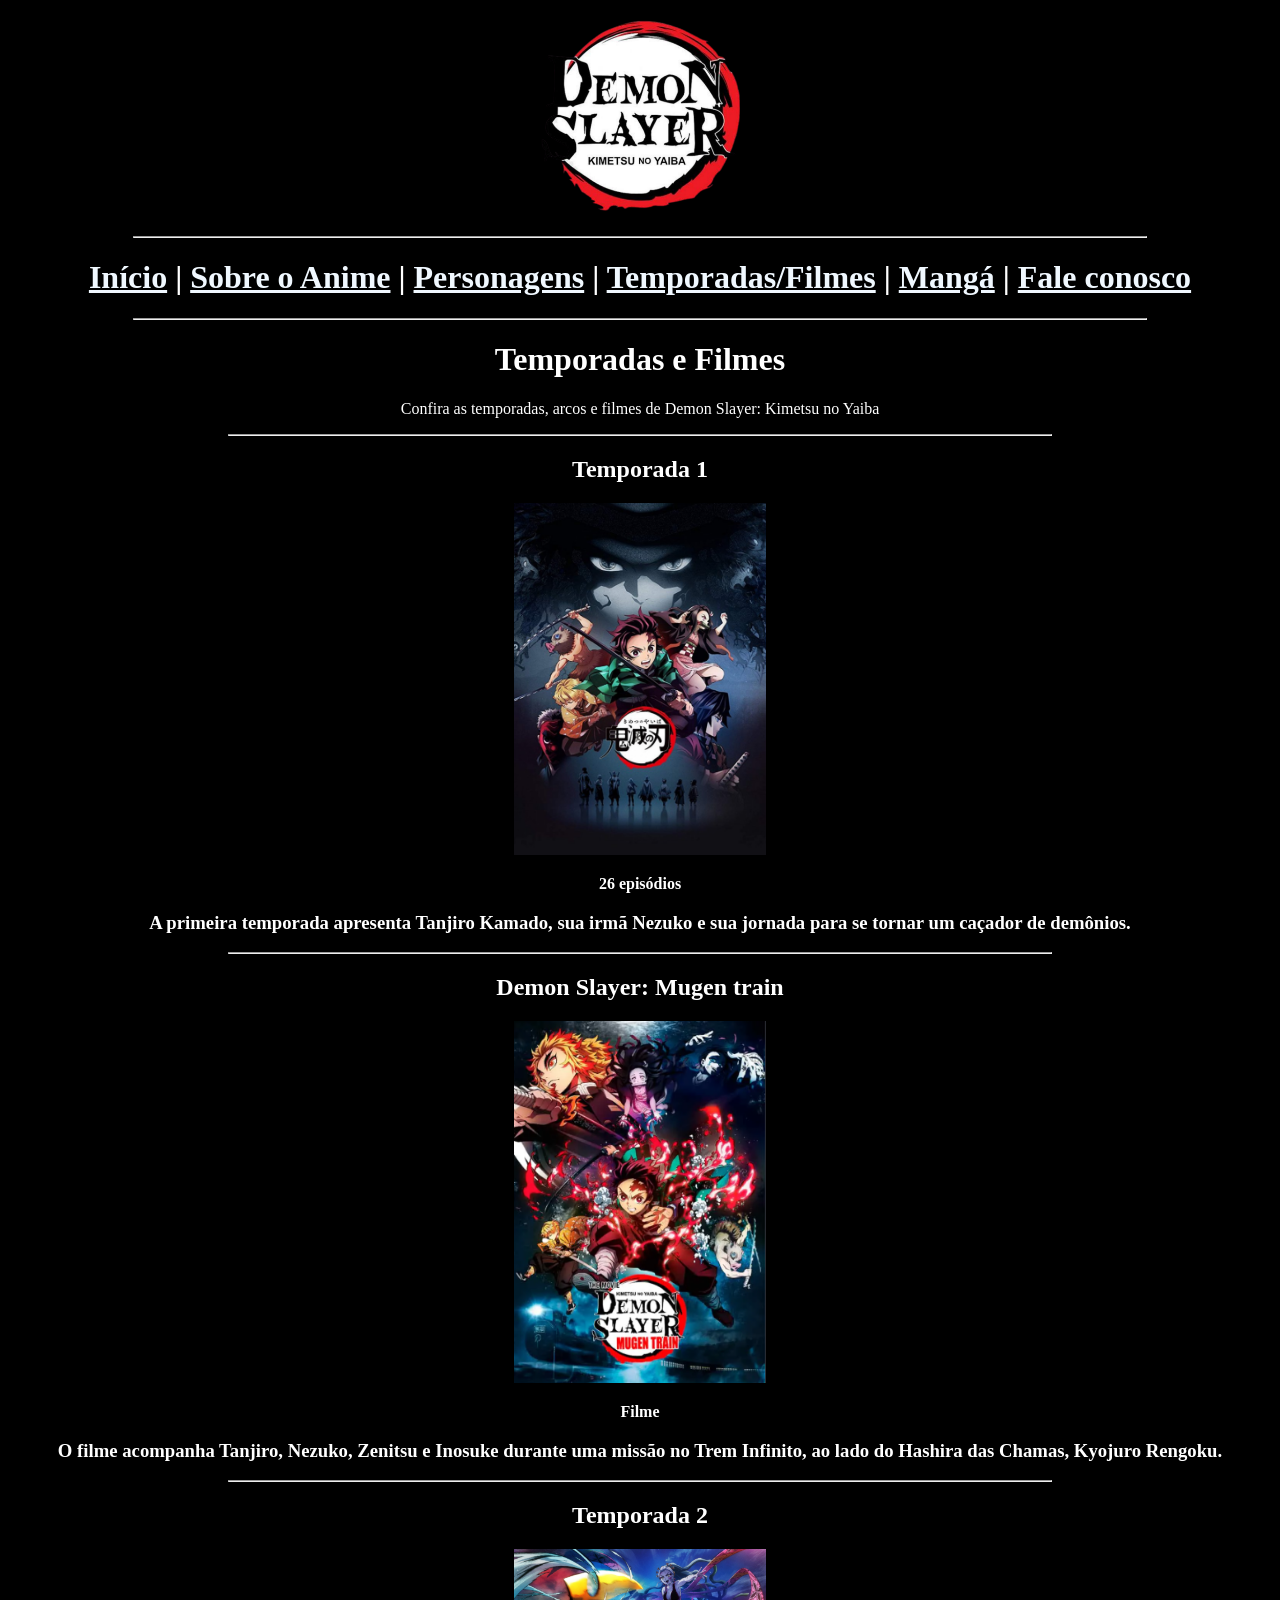
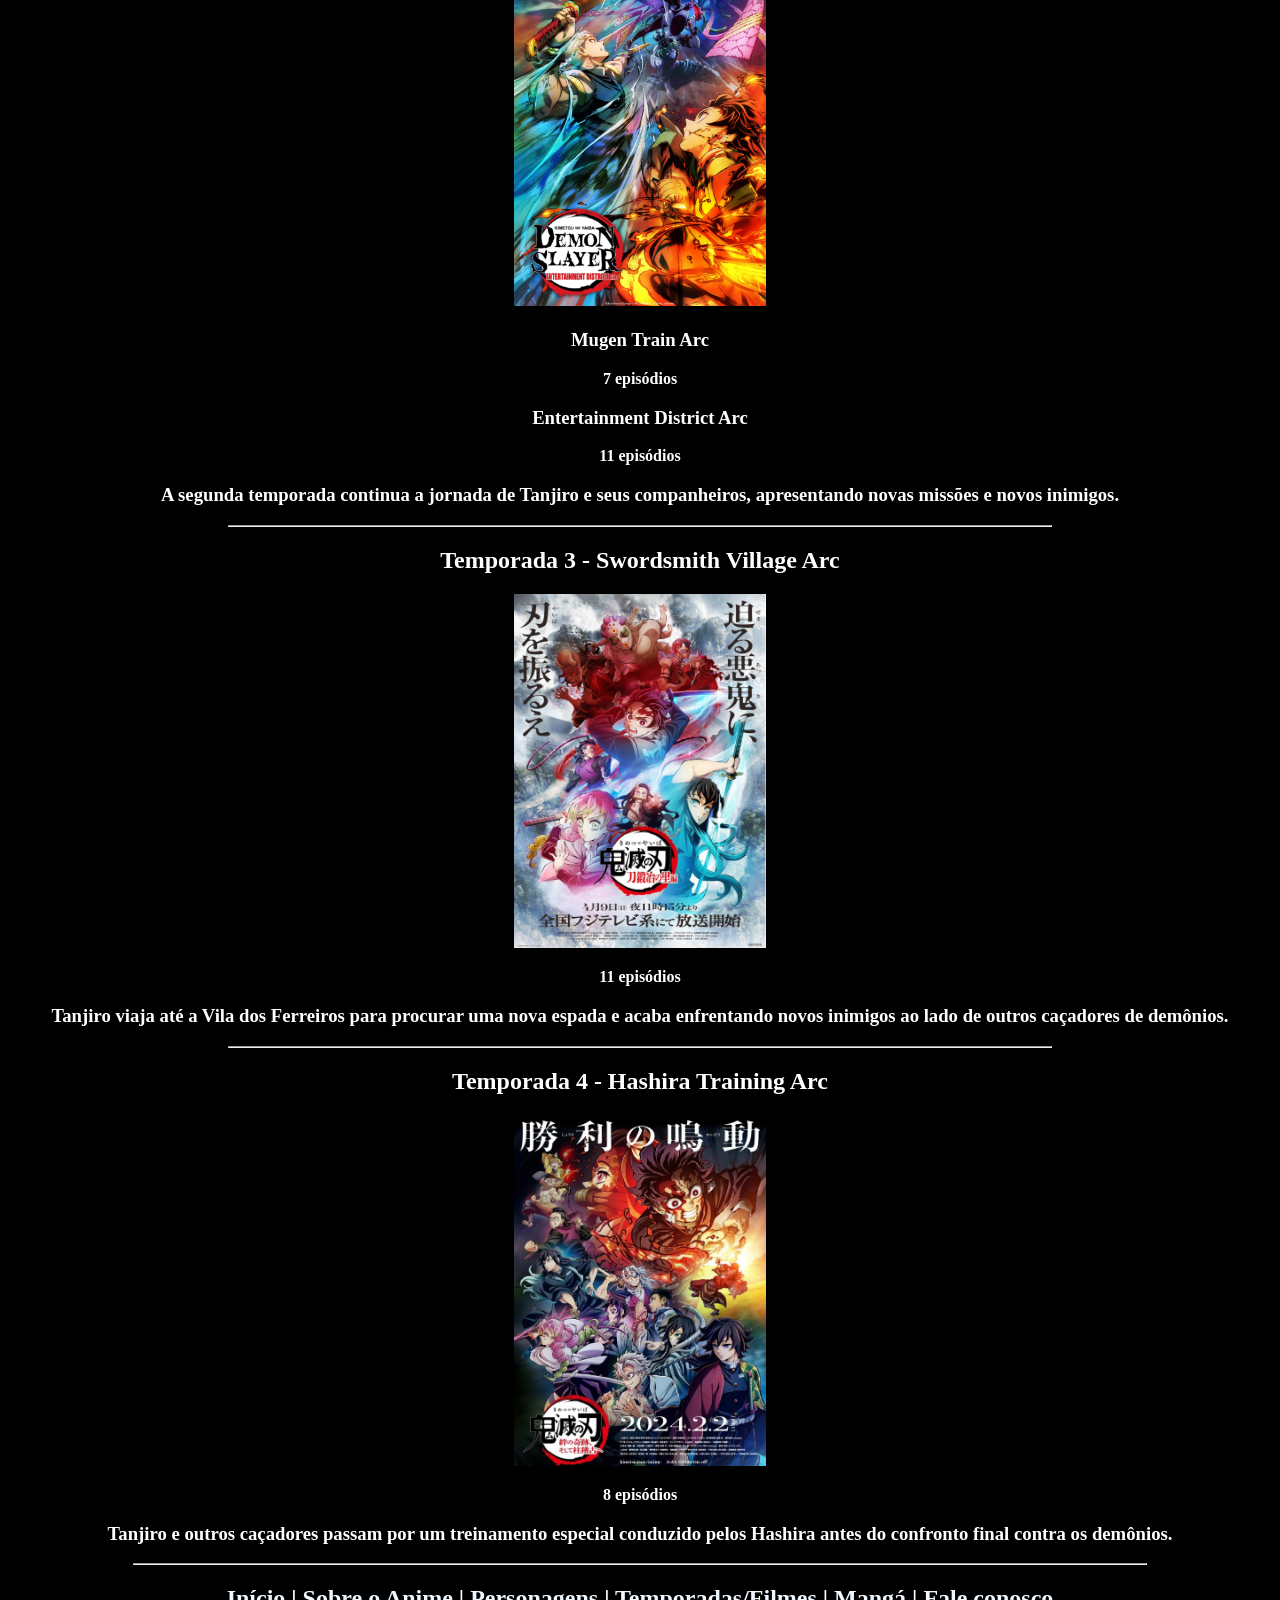
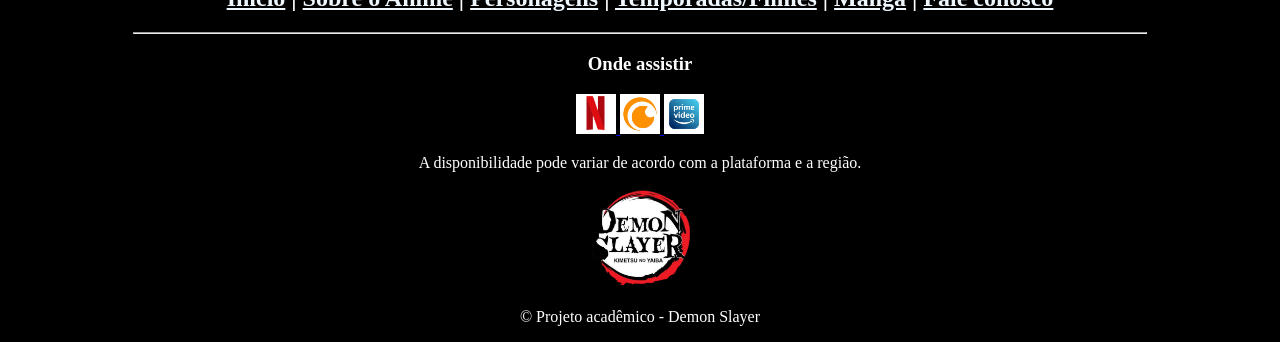
<file: pages/temporadas.html>
<!DOCTYPE html>
<html lang="pt-br">

<head>
    <meta charset="UTF-8">
    <title>Sobre o Anime - Demon Slayer</title>
</head>

<body bgcolor="black" text="white">
    <p align="center">
        <a href="../index.html">
            <img src="../img/simbolo.png" height="200" />
        </a>
    </p>
    <hr width="80%" />
    <h1 align="center">
        <a href="../index.html" style="color: aliceblue;">Início</a> |
        <a href="../pages/sobre.html" style="color: aliceblue;">Sobre o Anime</a> |
        <a href="../pages/personagens.html" style="color: aliceblue;">Personagens</a> |
        <a href="../pages/temporadas.html" style="color: aliceblue;">Temporadas/Filmes</a> |
        <a href="../pages/manga.html" style="color: aliceblue;">Mangá</a> |
        <a href="../pages/faleconosco.html" style="color: aliceblue;">Fale conosco</a>
    </h1>
    <hr width="80%" />
    <h1 align="center">Temporadas e Filmes</h1>

    <p align="center">
        Confira as temporadas, arcos e filmes de Demon Slayer:
        Kimetsu no Yaiba
    </p>
    <hr width="65%" />
    <h2 align="center">Temporada 1</h2>

    <p align="center">
        <img src="../img/temporada-1.png" width="20%" alt="Primeira temporada de Demon Slayer"
            title="Primeira temporada de Demon Slayer" />
    </p>

    <p align="center">
        <strong>26 episódios</strong>
    </p>

    <p>
    <h3 align="center">A primeira temporada apresenta Tanjiro Kamado, sua irmã Nezuko e sua jornada para se tornar um
        caçador de
        demônios.
    </h3>
    </p>
    <hr width="65%" />

    <h2 align="center">Demon Slayer: Mugen train</h2>

    <p align="center">
        <img src="../img/mugen-train.png" width="20%" alt="Demon slayer Mugen Train" title="Demon slayer Mugen Train" />
    </p>

    <p align="center">
        <strong>Filme</strong>
    </p>

    <p>
    <h3 align="center">
        O filme acompanha Tanjiro, Nezuko, Zenitsu e Inosuke durante
        uma missão no Trem Infinito, ao lado do Hashira das Chamas,
        Kyojuro Rengoku.
    </h3>
    </p>

    <hr width="65%" />

    <h2 align="center">Temporada 2</h2>
    <p align="center">
        <img src="../img/temporada-2.png" width="20%" alt="segunda temporada de Demon Slayer"
            title="Segunda temporada de Demon Slayer" />
    </p>

    <h3 align="center">Mugen Train Arc</h3>

    <p align="center">
        <strong>7 episódios</strong>
    </p>

    <h3 align="center">Entertainment District Arc</h3>

    <p align="center">
        <strong>11 episódios</strong>
    </p>

    <p>
    <h3 align="center">
        A segunda temporada continua a jornada de Tanjiro e seus
        companheiros, apresentando novas missões e novos inimigos.
    </h3>
    </p>

    <hr width="65%" />

    <h2 align="center">Temporada 3 - Swordsmith Village Arc</h2>
    <p align="center">
        <img src="../img/temporada-3.png" width="20%" alt="Swordsmith Village" title="Swordsmith Village" />
    </p>

    <p align="center">
        <strong>11 episódios</strong>
    </p>

    <p>
    <h3 align="center">
        Tanjiro viaja até a Vila dos Ferreiros para procurar uma nova
        espada e acaba enfrentando novos inimigos ao lado de outros
        caçadores de demônios.
    </h3>
    </p>

    <hr width="65%" />

    <h2 align="center">Temporada 4 - Hashira Training Arc</h2>

    <p align="center">
        <img src="../img/temporada-4.png" width="20%" alt="Hashira Training" title="Hashira Training" />
    </p>

    <p align="center">
        <strong>8 episódios</strong>
    </p>

    <p>
    <h3 align="center">
        Tanjiro e outros caçadores passam por um treinamento especial
        conduzido pelos Hashira antes do confronto final contra os
        demônios.
    </h3>
    </p>

    <hr width="80%" />
    <h2 align="center">
        <a href="../index.html" style="color: aliceblue;">Início</a> |
        <a href="../pages/sobre.html" style="color: aliceblue;">Sobre o Anime</a> |
        <a href="../pages/personagens.html" style="color: aliceblue;">Personagens</a> |
        <a href="../pages/temporadas.html" style="color: aliceblue;">Temporadas/Filmes</a> |
        <a href="../pages/manga.html" style="color: aliceblue;">Mangá</a> |
        <a href="../pages/faleconosco.html" style="color: aliceblue;">Fale conosco</a>
    </h2>
    

    <hr width="80%" />

    <h3 align="center">Onde assistir</h3>

    <p align="center">
        <a href="https://www.netflix.com/br/title/81091393?fromWatch=true&utm_source=chatgpt.com" target="_blank">
            <img src="../img/icon-netflix.png" height="40" alt="Netflix" title="Assistir Demon Slayer na Netflix" />
        </a>

        <a href="https://www.crunchyroll.com/pt-br/series/GY5P48XEY/demon-slayer-kimetsu-no-yaiba?modal=profile-resubscribe&utm_source=chatgpt.com"
            target="_blank">
            <img src="../img/icon-crunchyroll.jpg" height="40" alt="Crunchyroll"
                title="Assistir Demon Slayer na Crunchyroll" />
        </a>

        <a href="https://www.primevideo.com/-/pt/detail/0I24QEX648DOPO1VD55AUL7PKZ?utm_source=chatgpt.com"
            target="_blank">
            <img src="../img/amazon-prime-video.jpg" height="40" alt="Prime Video"
                title="Assistir Demon Slayer no Prime Video" />
        </a>
    </p>
    <p align="center">
        A disponibilidade pode variar de acordo com a plataforma e a região.
    </p>

    <p align="center">
        <img src="../img/simbolo.png" height="100" alt="Símbolo Demon Slayer" title="Símbolo Demon Slayer" />
    </p>

    <p align="center">
        © Projeto acadêmico - Demon Slayer
    </p>
</body>

</html>
</file>
